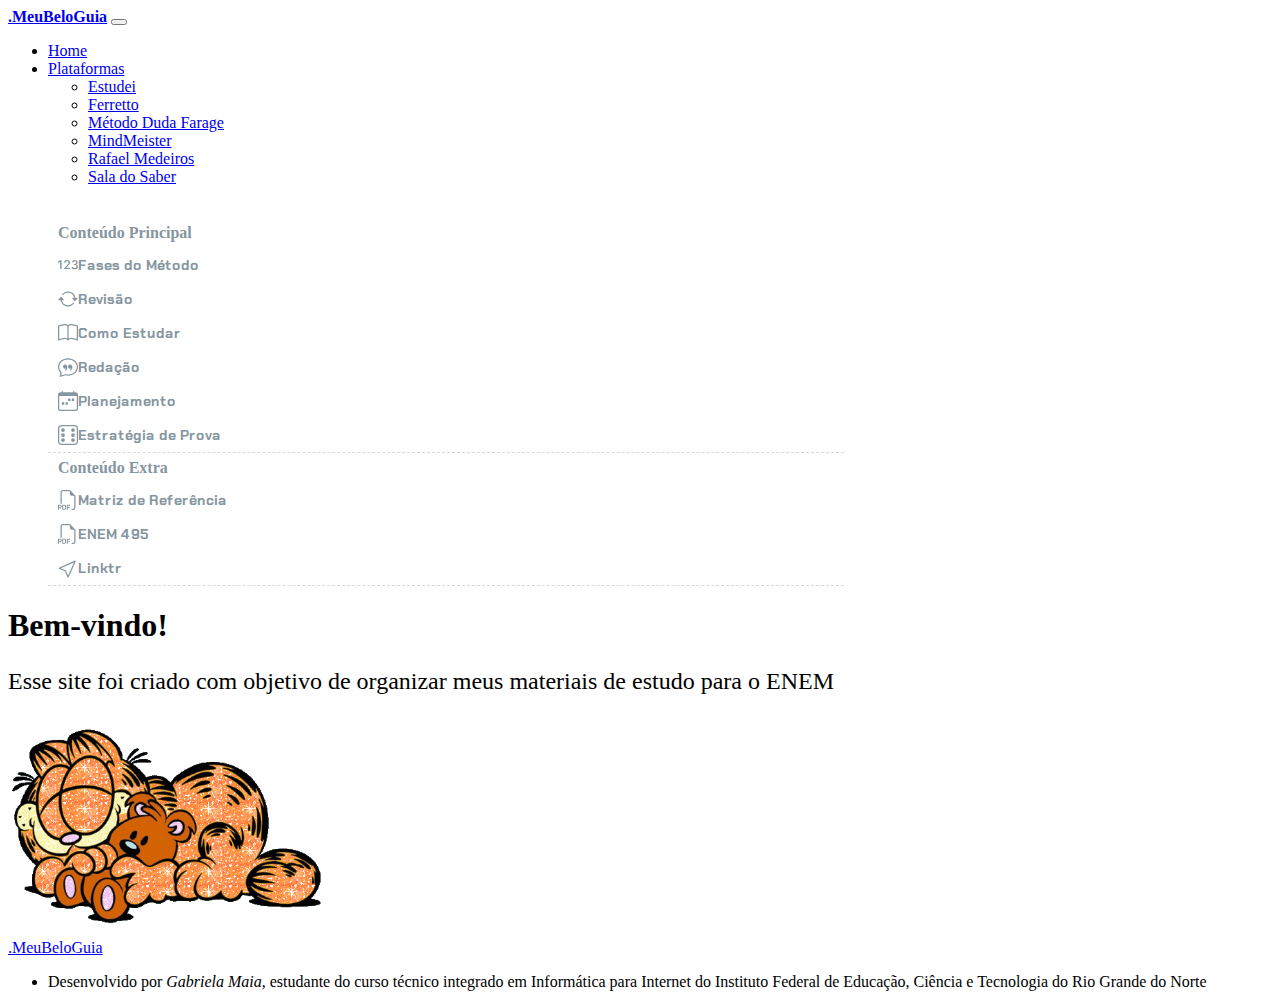
<file: html/index.html>
<!DOCTYPE html>
<html lang="en">
  <head>
    <meta charset="utf-8" />
    <meta name="viewport" content="width=device-width, initial-scale=1" />
    <title>.MeuBeloGuia | Home</title>
    <link
      href="https://cdn.jsdelivr.net/npm/bootstrap@5.3.6/dist/css/bootstrap.min.css"
      rel="stylesheet"
      integrity="sha384-4Q6Gf2aSP4eDXB8Miphtr37CMZZQ5oXLH2yaXMJ2w8e2ZtHTl7GptT4jmndRuHDT"
      crossorigin="anonymous"
    />
    <link
      rel="stylesheet"
      href="https://cdn.jsdelivr.net/npm/bootstrap-icons@1.13.1/font/bootstrap-icons.min.css"
    />
    <link rel="stylesheet" href="../css/estilo.css" />
  </head>
  <body class="container-fluid p-0 overflow-x-hidden">
    <!-- Cabeçalho -->
    <header class="row">
      <nav class="navbar navbar-expand-lg navbar-dark bg-dark pt-3 pb-3">
        <div class="container p-0 ps-5 pe-5">
          <a class="navbar-brand" href="index.html">.MeuBeloGuia</a>
          <button
            class="navbar-toggler"
            type="button"
            data-bs-toggle="collapse"
            data-bs-target="#navbarNavDropdown"
            aria-controls="navbarNavDropdown"
            aria-expanded="false"
            aria-label="Toggle navigation"
          >
            <span class="navbar-toggler-icon"></span>
          </button>
          <div class="collapse navbar-collapse" id="navbarNavDropdown">
            <ul class="navbar-nav">
              <li class="nav-item">
                <a class="nav-link active" aria-current="page" href="index.html"
                  >Home</a
                >
              </li>
              <li class="nav-item dropdown">
                <a
                  class="nav-link dropdown-toggle"
                  href="#"
                  role="button"
                  data-bs-toggle="dropdown"
                  aria-expanded="false"
                >
                  Plataformas
                </a>
                <ul class="dropdown-menu">
                  <li>
                    <a
                      class="dropdown-item"
                      href="https://estudei.com.br/p/home"
                      target="_blank"
                      >Estudei</a
                    >
                  </li>
                  <li>
                    <a
                      class="dropdown-item"
                      href="https://app.professorferretto.com.br/"
                      target="_blank"
                      >Ferretto</a
                    >
                  </li>
                  <li>
                    <a
                      class="dropdown-item"
                      href="https://hub.la/g/lGI6QNnbdMVQ0Ss5gdGy"
                      target="_blank"
                      >Método Duda Farage</a
                    >
                  </li>
                  <li>
                    <a
                      class="dropdown-item"
                      href="https://www.mindmeister.com/app/my-maps/2436894"
                      target="_blank"
                      >MindMeister</a
                    >
                  </li>
                  <li>
                    <a
                      class="dropdown-item"
                      href="https://profrafaelmedeiros.alpaclass.com/s/conteudos"
                      target="_blank"
                      >Rafael Medeiros</a
                    >
                  </li>
                  <li>
                    <a
                      class="dropdown-item"
                      href="https://enem-por-habilidades-lc-ch.webflow.io/apresentacao-lc-ch"
                      target="_blank"
                      >Sala do Saber</a
                    >
                  </li>
                </ul>
              </li>
            </ul>
          </div>
        </div>
      </nav>
    </header>

    <!-- Principal -->
    <main
      class="row container p-0 m-auto mt-5 mb-5 d-flex justify-content-between ps-5 pe-5"
    >
      <aside class="col-3 p-0">
        <nav>
          <ul class="p-0 m-0 list-unstyled">
            <div class="container-separator pb-4 gap-3">
              <li class="ps-0"><span>Conteúdo Principal</span></li>
              <li class="gap-3">
                <svg
                  xmlns="http://www.w3.org/2000/svg"
                  width="20"
                  height="22"
                  fill="currentColor"
                  class="bi bi-123"
                  viewBox="0 0 16 16"
                >
                  <path
                    d="M2.873 11.297V4.142H1.699L0 5.379v1.137l1.64-1.18h.06v5.961zm3.213-5.09v-.063c0-.618.44-1.169 1.196-1.169.676 0 1.174.44 1.174 1.106 0 .624-.42 1.101-.807 1.526L4.99 10.553v.744h4.78v-.99H6.643v-.069L8.41 8.252c.65-.724 1.237-1.332 1.237-2.27C9.646 4.849 8.723 4 7.308 4c-1.573 0-2.36 1.064-2.36 2.15v.057zm6.559 1.883h.786c.823 0 1.374.481 1.379 1.179.01.707-.55 1.216-1.421 1.21-.77-.005-1.326-.419-1.379-.953h-1.095c.042 1.053.938 1.918 2.464 1.918 1.478 0 2.642-.839 2.62-2.144-.02-1.143-.922-1.651-1.551-1.714v-.063c.535-.09 1.347-.66 1.326-1.678-.026-1.053-.933-1.855-2.359-1.845-1.5.005-2.317.88-2.348 1.898h1.116c.032-.498.498-.944 1.206-.944.703 0 1.206.435 1.206 1.07.005.64-.504 1.106-1.2 1.106h-.75z"
                  />
                </svg>
                <a href="fases-do-metodo.html">Fases do Método</a>
              </li>
              <li class="gap-3">
                <svg
                  xmlns="http://www.w3.org/2000/svg"
                  width="20"
                  height="22"
                  fill="currentColor"
                  class="bi bi-arrow-repeat"
                  viewBox="0 0 16 16"
                >
                  <path
                    d="M11.534 7h3.932a.25.25 0 0 1 .192.41l-1.966 2.36a.25.25 0 0 1-.384 0l-1.966-2.36a.25.25 0 0 1 .192-.41m-11 2h3.932a.25.25 0 0 0 .192-.41L2.692 6.23a.25.25 0 0 0-.384 0L.342 8.59A.25.25 0 0 0 .534 9"
                  />
                  <path
                    fill-rule="evenodd"
                    d="M8 3c-1.552 0-2.94.707-3.857 1.818a.5.5 0 1 1-.771-.636A6.002 6.002 0 0 1 13.917 7H12.9A5 5 0 0 0 8 3M3.1 9a5.002 5.002 0 0 0 8.757 2.182.5.5 0 1 1 .771.636A6.002 6.002 0 0 1 2.083 9z"
                  />
                </svg>
                <a href="revisao.html">Revisão</a>
              </li>
              <li class="gap-3">
                <svg
                  xmlns="http://www.w3.org/2000/svg"
                  width="20"
                  height="22"
                  fill="currentColor"
                  class="bi bi-book"
                  viewBox="0 0 16 16"
                >
                  <path
                    d="M1 2.828c.885-.37 2.154-.769 3.388-.893 1.33-.134 2.458.063 3.112.752v9.746c-.935-.53-2.12-.603-3.213-.493-1.18.12-2.37.461-3.287.811zm7.5-.141c.654-.689 1.782-.886 3.112-.752 1.234.124 2.503.523 3.388.893v9.923c-.918-.35-2.107-.692-3.287-.81-1.094-.111-2.278-.039-3.213.492zM8 1.783C7.015.936 5.587.81 4.287.94c-1.514.153-3.042.672-3.994 1.105A.5.5 0 0 0 0 2.5v11a.5.5 0 0 0 .707.455c.882-.4 2.303-.881 3.68-1.02 1.409-.142 2.59.087 3.223.877a.5.5 0 0 0 .78 0c.633-.79 1.814-1.019 3.222-.877 1.378.139 2.8.62 3.681 1.02A.5.5 0 0 0 16 13.5v-11a.5.5 0 0 0-.293-.455c-.952-.433-2.48-.952-3.994-1.105C10.413.809 8.985.936 8 1.783"
                  />
                </svg>
                <a href="como-estudar.html">Como Estudar</a>
              </li>
              <li class="gap-3">
                <svg
                  xmlns="http://www.w3.org/2000/svg"
                  width="20"
                  height="22"
                  fill="currentColor"
                  class="bi bi-chat-quote"
                  viewBox="0 0 16 16"
                >
                  <path
                    d="M2.678 11.894a1 1 0 0 1 .287.801 11 11 0 0 1-.398 2c1.395-.323 2.247-.697 2.634-.893a1 1 0 0 1 .71-.074A8 8 0 0 0 8 14c3.996 0 7-2.807 7-6s-3.004-6-7-6-7 2.808-7 6c0 1.468.617 2.83 1.678 3.894m-.493 3.905a22 22 0 0 1-.713.129c-.2.032-.352-.176-.273-.362a10 10 0 0 0 .244-.637l.003-.01c.248-.72.45-1.548.524-2.319C.743 11.37 0 9.76 0 8c0-3.866 3.582-7 8-7s8 3.134 8 7-3.582 7-8 7a9 9 0 0 1-2.347-.306c-.52.263-1.639.742-3.468 1.105"
                  />
                  <path
                    d="M7.066 6.76A1.665 1.665 0 0 0 4 7.668a1.667 1.667 0 0 0 2.561 1.406c-.131.389-.375.804-.777 1.22a.417.417 0 0 0 .6.58c1.486-1.54 1.293-3.214.682-4.112zm4 0A1.665 1.665 0 0 0 8 7.668a1.667 1.667 0 0 0 2.561 1.406c-.131.389-.375.804-.777 1.22a.417.417 0 0 0 .6.58c1.486-1.54 1.293-3.214.682-4.112z"
                  />
                </svg>
                <a href="redacao.html">Redação</a>
              </li>
              <li class="gap-3">
                <svg
                  xmlns="http://www.w3.org/2000/svg"
                  width="20"
                  height="22"
                  fill="currentColor"
                  class="bi bi-calendar-week"
                  viewBox="0 0 16 16"
                >
                  <path
                    d="M11 6.5a.5.5 0 0 1 .5-.5h1a.5.5 0 0 1 .5.5v1a.5.5 0 0 1-.5.5h-1a.5.5 0 0 1-.5-.5zm-3 0a.5.5 0 0 1 .5-.5h1a.5.5 0 0 1 .5.5v1a.5.5 0 0 1-.5.5h-1a.5.5 0 0 1-.5-.5zm-5 3a.5.5 0 0 1 .5-.5h1a.5.5 0 0 1 .5.5v1a.5.5 0 0 1-.5.5h-1a.5.5 0 0 1-.5-.5zm3 0a.5.5 0 0 1 .5-.5h1a.5.5 0 0 1 .5.5v1a.5.5 0 0 1-.5.5h-1a.5.5 0 0 1-.5-.5z"
                  />
                  <path
                    d="M3.5 0a.5.5 0 0 1 .5.5V1h8V.5a.5.5 0 0 1 1 0V1h1a2 2 0 0 1 2 2v11a2 2 0 0 1-2 2H2a2 2 0 0 1-2-2V3a2 2 0 0 1 2-2h1V.5a.5.5 0 0 1 .5-.5M1 4v10a1 1 0 0 0 1 1h12a1 1 0 0 0 1-1V4z"
                  />
                </svg>
                <a href="planejamento.html">Planejamento</a>
              </li>
              <li class="gap-3">
                <svg
                  xmlns="http://www.w3.org/2000/svg"
                  width="20"
                  height="22"
                  fill="currentColor"
                  class="bi bi-dice-6"
                  viewBox="0 0 16 16"
                >
                  <path
                    d="M13 1a2 2 0 0 1 2 2v10a2 2 0 0 1-2 2H3a2 2 0 0 1-2-2V3a2 2 0 0 1 2-2zM3 0a3 3 0 0 0-3 3v10a3 3 0 0 0 3 3h10a3 3 0 0 0 3-3V3a3 3 0 0 0-3-3z"
                  />
                  <path
                    d="M5.5 4a1.5 1.5 0 1 1-3 0 1.5 1.5 0 0 1 3 0m8 0a1.5 1.5 0 1 1-3 0 1.5 1.5 0 0 1 3 0m0 8a1.5 1.5 0 1 1-3 0 1.5 1.5 0 0 1 3 0m0-4a1.5 1.5 0 1 1-3 0 1.5 1.5 0 0 1 3 0m-8 4a1.5 1.5 0 1 1-3 0 1.5 1.5 0 0 1 3 0m0-4a1.5 1.5 0 1 1-3 0 1.5 1.5 0 0 1 3 0"
                  />
                </svg>
                <a href="estrategia-de-prova.html">Estratégia de Prova</a>
              </li>
            </div>
            <div class="container-separator pb-4 pt-4 gap-3">
              <li class="ps-0"><span>Conteúdo Extra</span></li>
              <li class="gap-3">
                <svg
                  xmlns="http://www.w3.org/2000/svg"
                  width="20"
                  height="22"
                  fill="currentColor"
                  class="bi bi-filetype-pdf"
                  viewBox="0 0 16 16"
                >
                  <path
                    fill-rule="evenodd"
                    d="M14 4.5V14a2 2 0 0 1-2 2h-1v-1h1a1 1 0 0 0 1-1V4.5h-2A1.5 1.5 0 0 1 9.5 3V1H4a1 1 0 0 0-1 1v9H2V2a2 2 0 0 1 2-2h5.5zM1.6 11.85H0v3.999h.791v-1.342h.803q.43 0 .732-.173.305-.175.463-.474a1.4 1.4 0 0 0 .161-.677q0-.375-.158-.677a1.2 1.2 0 0 0-.46-.477q-.3-.18-.732-.179m.545 1.333a.8.8 0 0 1-.085.38.57.57 0 0 1-.238.241.8.8 0 0 1-.375.082H.788V12.48h.66q.327 0 .512.181.185.183.185.522m1.217-1.333v3.999h1.46q.602 0 .998-.237a1.45 1.45 0 0 0 .595-.689q.196-.45.196-1.084 0-.63-.196-1.075a1.43 1.43 0 0 0-.589-.68q-.396-.234-1.005-.234zm.791.645h.563q.371 0 .609.152a.9.9 0 0 1 .354.454q.118.302.118.753a2.3 2.3 0 0 1-.068.592 1.1 1.1 0 0 1-.196.422.8.8 0 0 1-.334.252 1.3 1.3 0 0 1-.483.082h-.563zm3.743 1.763v1.591h-.79V11.85h2.548v.653H7.896v1.117h1.606v.638z"
                  />
                </svg>
                <a
                  href="https://download.inep.gov.br/download/enem/matriz_referencia.pdf"
                  target="_blank"
                  >Matriz de Referência</a
                >
              </li>
              <li class="gap-3">
                <svg
                  xmlns="http://www.w3.org/2000/svg"
                  width="20"
                  height="22"
                  fill="currentColor"
                  class="bi bi-filetype-pdf"
                  viewBox="0 0 16 16"
                >
                  <path
                    fill-rule="evenodd"
                    d="M14 4.5V14a2 2 0 0 1-2 2h-1v-1h1a1 1 0 0 0 1-1V4.5h-2A1.5 1.5 0 0 1 9.5 3V1H4a1 1 0 0 0-1 1v9H2V2a2 2 0 0 1 2-2h5.5zM1.6 11.85H0v3.999h.791v-1.342h.803q.43 0 .732-.173.305-.175.463-.474a1.4 1.4 0 0 0 .161-.677q0-.375-.158-.677a1.2 1.2 0 0 0-.46-.477q-.3-.18-.732-.179m.545 1.333a.8.8 0 0 1-.085.38.57.57 0 0 1-.238.241.8.8 0 0 1-.375.082H.788V12.48h.66q.327 0 .512.181.185.183.185.522m1.217-1.333v3.999h1.46q.602 0 .998-.237a1.45 1.45 0 0 0 .595-.689q.196-.45.196-1.084 0-.63-.196-1.075a1.43 1.43 0 0 0-.589-.68q-.396-.234-1.005-.234zm.791.645h.563q.371 0 .609.152a.9.9 0 0 1 .354.454q.118.302.118.753a2.3 2.3 0 0 1-.068.592 1.1 1.1 0 0 1-.196.422.8.8 0 0 1-.334.252 1.3 1.3 0 0 1-.483.082h-.563zm3.743 1.763v1.591h-.79V11.85h2.548v.653H7.896v1.117h1.606v.638z"
                  />
                </svg>
                <a
                  href="https://cdn.ensinio.com/mentematematica/mentematematica/group-material/file/a76f0a5f8f6848103ea1965caa604f8d.pdf"
                  target="_blank"
                  >ENEM 495</a
                >
              </li>
              <li class="gap-3">
                <svg
                  xmlns="http://www.w3.org/2000/svg"
                  width="20"
                  height="22"
                  fill="currentColor"
                  class="bi bi-cursor"
                  viewBox="0 0 16 16"
                >
                  <path
                    d="M14.082 2.182a.5.5 0 0 1 .103.557L8.528 15.467a.5.5 0 0 1-.917-.007L5.57 10.694.803 8.652a.5.5 0 0 1-.006-.916l12.728-5.657a.5.5 0 0 1 .556.103zM2.25 8.184l3.897 1.67a.5.5 0 0 1 .262.263l1.67 3.897L12.743 3.52z"
                  />
                </svg>
                <a
                  href="https://linktr.ee/arthu_silva10200?utm_source=linktree_profile_share&ltsid=0bbcf0d2-07c5-4876-b3a3-0846694cd986"
                  target="_blank"
                  >Linktr</a
                >
              </li>
            </div>
          </ul>
        </nav>
      </aside>
      <section class="col-9 p-0">
        <article class="m-auto">
          <h1 class="m-0">Bem-vindo!</h1>
          <p class="second-title m-0 mb-5">
            Esse site foi criado com objetivo de organizar meus materiais de
            estudo para o ENEM
          </p>
          <img src="../img/garfield.gif" class="img-fluid" />
        </article>
      </section>
    </main>

    <!-- Rodapé -->
    <footer class="bd-footer py-4 py-md-5 bg-body-tertiary">
      <div class="container text-body-secondary">
        <div class="row">
          <div class="col-lg-4 mb-3 p-0 ps-5">
            <a
              class="d-inline-flex align-items-center mb-2 text-body-emphasis text-decoration-none"
              href="/"
            >
              <span class="fs-5">.MeuBeloGuia</span>
            </a>
            <ul class="list-unstyled small">
              <li>
                Desenvolvido por <i>Gabriela Maia</i>, estudante do curso
                técnico integrado em Informática para Internet do Instituto
                Federal de Educação, Ciência e Tecnologia do Rio Grande do Norte
              </li>
            </ul>
          </div>
        </div>
      </div>
    </footer>

    <script
      src="https://cdn.jsdelivr.net/npm/bootstrap@5.3.6/dist/js/bootstrap.bundle.min.js"
      integrity="sha384-j1CDi7MgGQ12Z7Qab0qlWQ/Qqz24Gc6BM0thvEMVjHnfYGF0rmFCozFSxQBxwHKO"
      crossorigin="anonymous"
    ></script>
  </body>
</html>
</file>
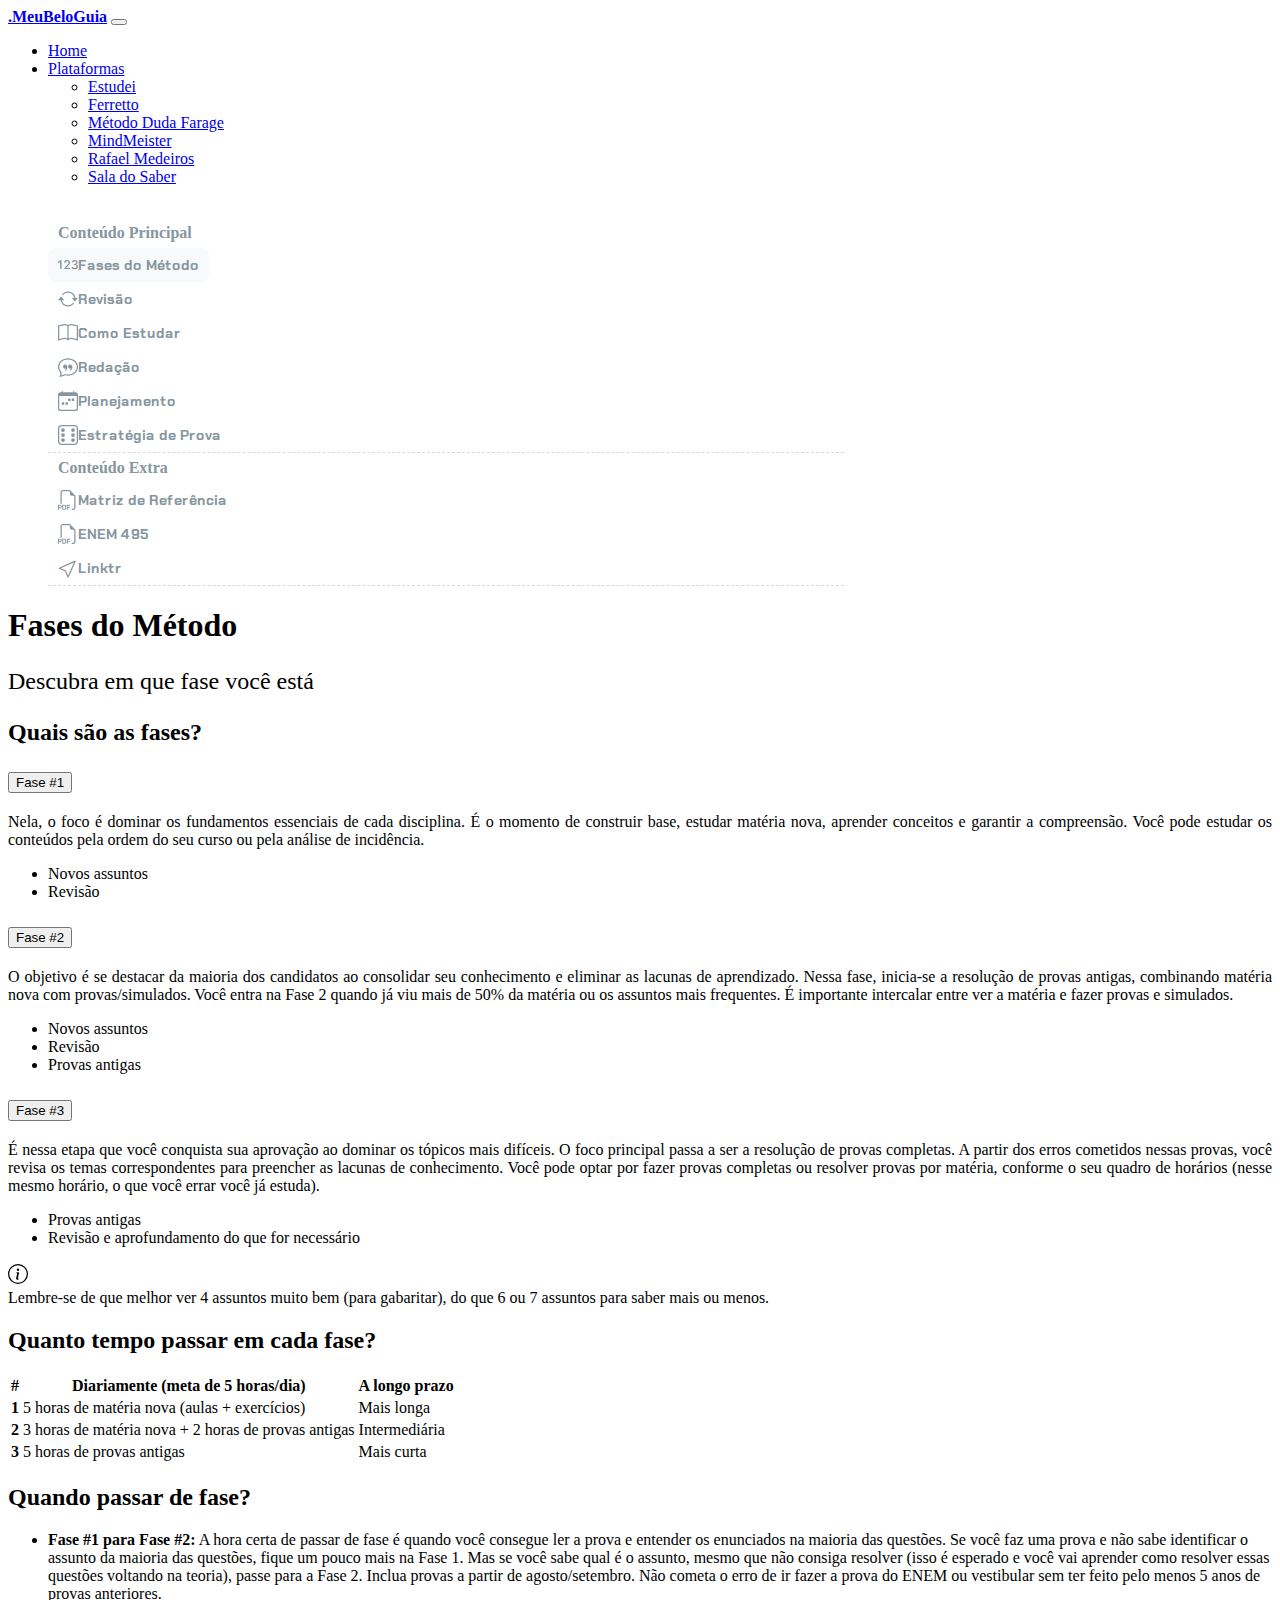
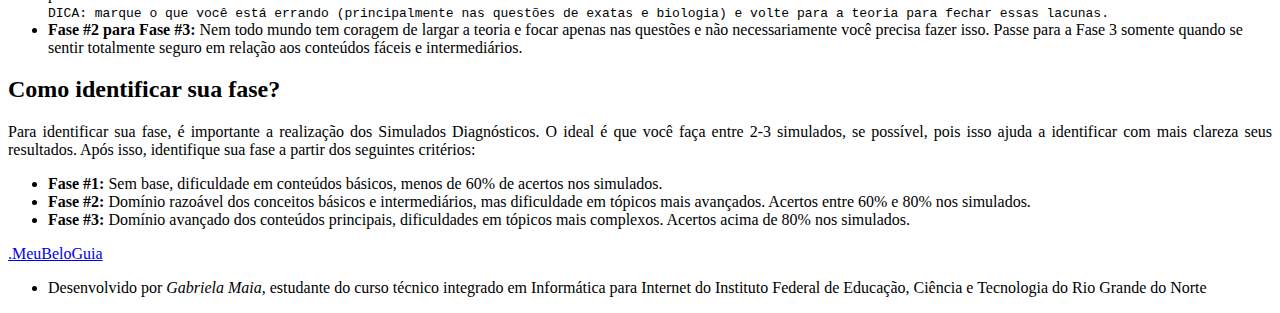
<file: html/fases-do-metodo.html>
<!DOCTYPE html>
<html lang="en">
  <head>
    <meta charset="utf-8" />
    <meta name="viewport" content="width=device-width, initial-scale=1" />
    <title>.MeuBeloGuia | Fases do Método</title>
    <link
      href="https://cdn.jsdelivr.net/npm/bootstrap@5.3.6/dist/css/bootstrap.min.css"
      rel="stylesheet"
      integrity="sha384-4Q6Gf2aSP4eDXB8Miphtr37CMZZQ5oXLH2yaXMJ2w8e2ZtHTl7GptT4jmndRuHDT"
      crossorigin="anonymous"
    />
    <link
      rel="stylesheet"
      href="https://cdn.jsdelivr.net/npm/bootstrap-icons@1.13.1/font/bootstrap-icons.min.css"
    />
    <link rel="stylesheet" href="../css/estilo.css" />
  </head>
  <body class="container-fluid">
    <!-- Cabeçalho -->
    <header class="row z-1">
      <nav class="navbar navbar-expand-lg navbar-dark bg-dark pt-3 pb-3">
        <div class="container p-0 ps-5 pe-5">
          <a class="navbar-brand" href="index.html">.MeuBeloGuia</a>
          <button
            class="navbar-toggler"
            type="button"
            data-bs-toggle="collapse"
            data-bs-target="#navbarNavDropdown"
            aria-controls="navbarNavDropdown"
            aria-expanded="false"
            aria-label="Toggle navigation"
          >
            <span class="navbar-toggler-icon"></span>
          </button>
          <div class="collapse navbar-collapse" id="navbarNavDropdown">
            <ul class="navbar-nav">
              <li class="nav-item">
                <a class="nav-link" aria-current="page" href="index.html"
                  >Home</a
                >
              </li>
              <li class="nav-item dropdown">
                <a
                  class="nav-link dropdown-toggle"
                  href="#"
                  role="button"
                  data-bs-toggle="dropdown"
                  aria-expanded="false"
                >
                  Plataformas
                </a>
                <ul class="dropdown-menu">
                  <li>
                    <a
                      class="dropdown-item"
                      href="https://estudei.com.br/p/home"
                      target="_blank"
                      >Estudei</a
                    >
                  </li>
                  <li>
                    <a
                      class="dropdown-item"
                      href="https://app.professorferretto.com.br/"
                      target="_blank"
                      >Ferretto</a
                    >
                  </li>
                  <li>
                    <a
                      class="dropdown-item"
                      href="https://hub.la/g/lGI6QNnbdMVQ0Ss5gdGy"
                      target="_blank"
                      >Método Duda Farage</a
                    >
                  </li>
                  <li>
                    <a
                      class="dropdown-item"
                      href="https://www.mindmeister.com/app/my-maps/2436894"
                      target="_blank"
                      >MindMeister</a
                    >
                  </li>
                  <li>
                    <a
                      class="dropdown-item"
                      href="https://profrafaelmedeiros.alpaclass.com/s/conteudos"
                      target="_blank"
                      >Rafael Medeiros</a
                    >
                  </li>
                  <li>
                    <a
                      class="dropdown-item"
                      href="https://enem-por-habilidades-lc-ch.webflow.io/apresentacao-lc-ch"
                      target="_blank"
                      >Sala do Saber</a
                    >
                  </li>
                </ul>
              </li>
            </ul>
          </div>
        </div>
      </nav>
    </header>

    <!-- Principal -->
    <main
      class="row container p-0 m-auto mt-5 mb-5 d-flex justify-content-between ps-5 pe-5"
    >
      <aside class="col-3 p-0">
        <nav>
          <ul class="p-0 m-0 list-unstyled">
            <div class="container-separator pb-4 gap-3">
              <li class="ps-0"><span>Conteúdo Principal</span></li>
              <li class="gap-3 container-separator-active">
                <svg
                  xmlns="http://www.w3.org/2000/svg"
                  width="20"
                  height="22"
                  fill="currentColor"
                  class="bi bi-123"
                  viewBox="0 0 16 16"
                >
                  <path
                    d="M2.873 11.297V4.142H1.699L0 5.379v1.137l1.64-1.18h.06v5.961zm3.213-5.09v-.063c0-.618.44-1.169 1.196-1.169.676 0 1.174.44 1.174 1.106 0 .624-.42 1.101-.807 1.526L4.99 10.553v.744h4.78v-.99H6.643v-.069L8.41 8.252c.65-.724 1.237-1.332 1.237-2.27C9.646 4.849 8.723 4 7.308 4c-1.573 0-2.36 1.064-2.36 2.15v.057zm6.559 1.883h.786c.823 0 1.374.481 1.379 1.179.01.707-.55 1.216-1.421 1.21-.77-.005-1.326-.419-1.379-.953h-1.095c.042 1.053.938 1.918 2.464 1.918 1.478 0 2.642-.839 2.62-2.144-.02-1.143-.922-1.651-1.551-1.714v-.063c.535-.09 1.347-.66 1.326-1.678-.026-1.053-.933-1.855-2.359-1.845-1.5.005-2.317.88-2.348 1.898h1.116c.032-.498.498-.944 1.206-.944.703 0 1.206.435 1.206 1.07.005.64-.504 1.106-1.2 1.106h-.75z"
                  />
                </svg>
                <a href="fases-do-metodo.html">Fases do Método</a>
              </li>
              <li class="gap-3">
                <svg
                  xmlns="http://www.w3.org/2000/svg"
                  width="20"
                  height="22"
                  fill="currentColor"
                  class="bi bi-arrow-repeat"
                  viewBox="0 0 16 16"
                >
                  <path
                    d="M11.534 7h3.932a.25.25 0 0 1 .192.41l-1.966 2.36a.25.25 0 0 1-.384 0l-1.966-2.36a.25.25 0 0 1 .192-.41m-11 2h3.932a.25.25 0 0 0 .192-.41L2.692 6.23a.25.25 0 0 0-.384 0L.342 8.59A.25.25 0 0 0 .534 9"
                  />
                  <path
                    fill-rule="evenodd"
                    d="M8 3c-1.552 0-2.94.707-3.857 1.818a.5.5 0 1 1-.771-.636A6.002 6.002 0 0 1 13.917 7H12.9A5 5 0 0 0 8 3M3.1 9a5.002 5.002 0 0 0 8.757 2.182.5.5 0 1 1 .771.636A6.002 6.002 0 0 1 2.083 9z"
                  />
                </svg>
                <a href="revisao.html">Revisão</a>
              </li>
              <li class="gap-3">
                <svg
                  xmlns="http://www.w3.org/2000/svg"
                  width="20"
                  height="22"
                  fill="currentColor"
                  class="bi bi-book"
                  viewBox="0 0 16 16"
                >
                  <path
                    d="M1 2.828c.885-.37 2.154-.769 3.388-.893 1.33-.134 2.458.063 3.112.752v9.746c-.935-.53-2.12-.603-3.213-.493-1.18.12-2.37.461-3.287.811zm7.5-.141c.654-.689 1.782-.886 3.112-.752 1.234.124 2.503.523 3.388.893v9.923c-.918-.35-2.107-.692-3.287-.81-1.094-.111-2.278-.039-3.213.492zM8 1.783C7.015.936 5.587.81 4.287.94c-1.514.153-3.042.672-3.994 1.105A.5.5 0 0 0 0 2.5v11a.5.5 0 0 0 .707.455c.882-.4 2.303-.881 3.68-1.02 1.409-.142 2.59.087 3.223.877a.5.5 0 0 0 .78 0c.633-.79 1.814-1.019 3.222-.877 1.378.139 2.8.62 3.681 1.02A.5.5 0 0 0 16 13.5v-11a.5.5 0 0 0-.293-.455c-.952-.433-2.48-.952-3.994-1.105C10.413.809 8.985.936 8 1.783"
                  />
                </svg>
                <a href="como-estudar.html">Como Estudar</a>
              </li>
              <li class="gap-3">
                <svg
                  xmlns="http://www.w3.org/2000/svg"
                  width="20"
                  height="22"
                  fill="currentColor"
                  class="bi bi-chat-quote"
                  viewBox="0 0 16 16"
                >
                  <path
                    d="M2.678 11.894a1 1 0 0 1 .287.801 11 11 0 0 1-.398 2c1.395-.323 2.247-.697 2.634-.893a1 1 0 0 1 .71-.074A8 8 0 0 0 8 14c3.996 0 7-2.807 7-6s-3.004-6-7-6-7 2.808-7 6c0 1.468.617 2.83 1.678 3.894m-.493 3.905a22 22 0 0 1-.713.129c-.2.032-.352-.176-.273-.362a10 10 0 0 0 .244-.637l.003-.01c.248-.72.45-1.548.524-2.319C.743 11.37 0 9.76 0 8c0-3.866 3.582-7 8-7s8 3.134 8 7-3.582 7-8 7a9 9 0 0 1-2.347-.306c-.52.263-1.639.742-3.468 1.105"
                  />
                  <path
                    d="M7.066 6.76A1.665 1.665 0 0 0 4 7.668a1.667 1.667 0 0 0 2.561 1.406c-.131.389-.375.804-.777 1.22a.417.417 0 0 0 .6.58c1.486-1.54 1.293-3.214.682-4.112zm4 0A1.665 1.665 0 0 0 8 7.668a1.667 1.667 0 0 0 2.561 1.406c-.131.389-.375.804-.777 1.22a.417.417 0 0 0 .6.58c1.486-1.54 1.293-3.214.682-4.112z"
                  />
                </svg>
                <a href="redacao.html">Redação</a>
              </li>
              <li class="gap-3">
                <svg
                  xmlns="http://www.w3.org/2000/svg"
                  width="20"
                  height="22"
                  fill="currentColor"
                  class="bi bi-calendar-week"
                  viewBox="0 0 16 16"
                >
                  <path
                    d="M11 6.5a.5.5 0 0 1 .5-.5h1a.5.5 0 0 1 .5.5v1a.5.5 0 0 1-.5.5h-1a.5.5 0 0 1-.5-.5zm-3 0a.5.5 0 0 1 .5-.5h1a.5.5 0 0 1 .5.5v1a.5.5 0 0 1-.5.5h-1a.5.5 0 0 1-.5-.5zm-5 3a.5.5 0 0 1 .5-.5h1a.5.5 0 0 1 .5.5v1a.5.5 0 0 1-.5.5h-1a.5.5 0 0 1-.5-.5zm3 0a.5.5 0 0 1 .5-.5h1a.5.5 0 0 1 .5.5v1a.5.5 0 0 1-.5.5h-1a.5.5 0 0 1-.5-.5z"
                  />
                  <path
                    d="M3.5 0a.5.5 0 0 1 .5.5V1h8V.5a.5.5 0 0 1 1 0V1h1a2 2 0 0 1 2 2v11a2 2 0 0 1-2 2H2a2 2 0 0 1-2-2V3a2 2 0 0 1 2-2h1V.5a.5.5 0 0 1 .5-.5M1 4v10a1 1 0 0 0 1 1h12a1 1 0 0 0 1-1V4z"
                  />
                </svg>
                <a href="planejamento.html">Planejamento</a>
              </li>
              <li class="gap-3">
                <svg
                  xmlns="http://www.w3.org/2000/svg"
                  width="20"
                  height="22"
                  fill="currentColor"
                  class="bi bi-dice-6"
                  viewBox="0 0 16 16"
                >
                  <path
                    d="M13 1a2 2 0 0 1 2 2v10a2 2 0 0 1-2 2H3a2 2 0 0 1-2-2V3a2 2 0 0 1 2-2zM3 0a3 3 0 0 0-3 3v10a3 3 0 0 0 3 3h10a3 3 0 0 0 3-3V3a3 3 0 0 0-3-3z"
                  />
                  <path
                    d="M5.5 4a1.5 1.5 0 1 1-3 0 1.5 1.5 0 0 1 3 0m8 0a1.5 1.5 0 1 1-3 0 1.5 1.5 0 0 1 3 0m0 8a1.5 1.5 0 1 1-3 0 1.5 1.5 0 0 1 3 0m0-4a1.5 1.5 0 1 1-3 0 1.5 1.5 0 0 1 3 0m-8 4a1.5 1.5 0 1 1-3 0 1.5 1.5 0 0 1 3 0m0-4a1.5 1.5 0 1 1-3 0 1.5 1.5 0 0 1 3 0"
                  />
                </svg>
                <a href="estrategia-de-prova.html">Estratégia de Prova</a>
              </li>
            </div>
            <div class="container-separator pb-4 pt-4 gap-3">
              <li class="ps-0"><span>Conteúdo Extra</span></li>
              <li class="gap-3">
                <svg
                  xmlns="http://www.w3.org/2000/svg"
                  width="20"
                  height="22"
                  fill="currentColor"
                  class="bi bi-filetype-pdf"
                  viewBox="0 0 16 16"
                >
                  <path
                    fill-rule="evenodd"
                    d="M14 4.5V14a2 2 0 0 1-2 2h-1v-1h1a1 1 0 0 0 1-1V4.5h-2A1.5 1.5 0 0 1 9.5 3V1H4a1 1 0 0 0-1 1v9H2V2a2 2 0 0 1 2-2h5.5zM1.6 11.85H0v3.999h.791v-1.342h.803q.43 0 .732-.173.305-.175.463-.474a1.4 1.4 0 0 0 .161-.677q0-.375-.158-.677a1.2 1.2 0 0 0-.46-.477q-.3-.18-.732-.179m.545 1.333a.8.8 0 0 1-.085.38.57.57 0 0 1-.238.241.8.8 0 0 1-.375.082H.788V12.48h.66q.327 0 .512.181.185.183.185.522m1.217-1.333v3.999h1.46q.602 0 .998-.237a1.45 1.45 0 0 0 .595-.689q.196-.45.196-1.084 0-.63-.196-1.075a1.43 1.43 0 0 0-.589-.68q-.396-.234-1.005-.234zm.791.645h.563q.371 0 .609.152a.9.9 0 0 1 .354.454q.118.302.118.753a2.3 2.3 0 0 1-.068.592 1.1 1.1 0 0 1-.196.422.8.8 0 0 1-.334.252 1.3 1.3 0 0 1-.483.082h-.563zm3.743 1.763v1.591h-.79V11.85h2.548v.653H7.896v1.117h1.606v.638z"
                  />
                </svg>
                <a
                  href="https://download.inep.gov.br/download/enem/matriz_referencia.pdf"
                  target="_blank"
                  >Matriz de Referência</a
                >
              </li>
              <li class="gap-3">
                <svg
                  xmlns="http://www.w3.org/2000/svg"
                  width="20"
                  height="22"
                  fill="currentColor"
                  class="bi bi-filetype-pdf"
                  viewBox="0 0 16 16"
                >
                  <path
                    fill-rule="evenodd"
                    d="M14 4.5V14a2 2 0 0 1-2 2h-1v-1h1a1 1 0 0 0 1-1V4.5h-2A1.5 1.5 0 0 1 9.5 3V1H4a1 1 0 0 0-1 1v9H2V2a2 2 0 0 1 2-2h5.5zM1.6 11.85H0v3.999h.791v-1.342h.803q.43 0 .732-.173.305-.175.463-.474a1.4 1.4 0 0 0 .161-.677q0-.375-.158-.677a1.2 1.2 0 0 0-.46-.477q-.3-.18-.732-.179m.545 1.333a.8.8 0 0 1-.085.38.57.57 0 0 1-.238.241.8.8 0 0 1-.375.082H.788V12.48h.66q.327 0 .512.181.185.183.185.522m1.217-1.333v3.999h1.46q.602 0 .998-.237a1.45 1.45 0 0 0 .595-.689q.196-.45.196-1.084 0-.63-.196-1.075a1.43 1.43 0 0 0-.589-.68q-.396-.234-1.005-.234zm.791.645h.563q.371 0 .609.152a.9.9 0 0 1 .354.454q.118.302.118.753a2.3 2.3 0 0 1-.068.592 1.1 1.1 0 0 1-.196.422.8.8 0 0 1-.334.252 1.3 1.3 0 0 1-.483.082h-.563zm3.743 1.763v1.591h-.79V11.85h2.548v.653H7.896v1.117h1.606v.638z"
                  />
                </svg>
                <a
                  href="https://cdn.ensinio.com/mentematematica/mentematematica/group-material/file/a76f0a5f8f6848103ea1965caa604f8d.pdf"
                  target="_blank"
                  >ENEM 495</a
                >
              </li>
              <li class="gap-3">
                <svg
                  xmlns="http://www.w3.org/2000/svg"
                  width="20"
                  height="22"
                  fill="currentColor"
                  class="bi bi-cursor"
                  viewBox="0 0 16 16"
                >
                  <path
                    d="M14.082 2.182a.5.5 0 0 1 .103.557L8.528 15.467a.5.5 0 0 1-.917-.007L5.57 10.694.803 8.652a.5.5 0 0 1-.006-.916l12.728-5.657a.5.5 0 0 1 .556.103zM2.25 8.184l3.897 1.67a.5.5 0 0 1 .262.263l1.67 3.897L12.743 3.52z"
                  />
                </svg>
                <a
                  href="https://linktr.ee/arthu_silva10200?utm_source=linktree_profile_share&ltsid=0bbcf0d2-07c5-4876-b3a3-0846694cd986"
                  target="_blank"
                  >Linktr</a
                >
              </li>
            </div>
          </ul>
        </nav>
      </aside>
      <section class="col-9 p-0">
        <article class="m-auto">
          <div>
            <h1 class="m-0">Fases do Método</h1>
            <p class="second-title m-0">Descubra em que fase você está</p>
          </div>
          <!-- Quais são as fases? -->
          <h2 class="mt-5 mb-3">Quais são as fases?</h2>
          <div class="accordion" id="accordionPanelsStayOpenExample">
            <div class="accordion-item">
              <h2 class="accordion-header">
                <button
                  class="accordion-button"
                  type="button"
                  data-bs-toggle="collapse"
                  data-bs-target="#panelsStayOpen-collapseOne"
                  aria-expanded="true"
                  aria-controls="panelsStayOpen-collapseOne"
                >
                  Fase #1
                </button>
              </h2>
              <div
                id="panelsStayOpen-collapseOne"
                class="accordion-collapse collapse show"
              >
                <div class="accordion-body">
                  <p class="m-0">
                    Nela, o foco é dominar os fundamentos essenciais de cada
                    disciplina. É o momento de construir base, estudar matéria
                    nova, aprender conceitos e garantir a compreensão. Você pode
                    estudar os conteúdos pela ordem do seu curso ou pela análise
                    de incidência.
                  </p>
                  <ul class="m-0">
                    <li>Novos assuntos</li>
                    <li>Revisão</li>
                  </ul>
                </div>
              </div>
            </div>
            <div class="accordion-item">
              <h2 class="accordion-header">
                <button
                  class="accordion-button collapsed"
                  type="button"
                  data-bs-toggle="collapse"
                  data-bs-target="#panelsStayOpen-collapseTwo"
                  aria-expanded="false"
                  aria-controls="panelsStayOpen-collapseTwo"
                >
                  Fase #2
                </button>
              </h2>
              <div
                id="panelsStayOpen-collapseTwo"
                class="accordion-collapse collapse"
              >
                <div class="accordion-body">
                  <p class="m-0">
                    O objetivo é se destacar da maioria dos candidatos ao
                    consolidar seu conhecimento e eliminar as lacunas de
                    aprendizado. Nessa fase, inicia-se a resolução de provas
                    antigas, combinando matéria nova com provas/simulados. Você
                    entra na Fase 2 quando já viu mais de 50% da matéria ou os
                    assuntos mais frequentes. É importante intercalar entre ver
                    a matéria e fazer provas e simulados.
                  </p>
                  <ul class="m-0">
                    <li>Novos assuntos</li>
                    <li>Revisão</li>
                    <li>Provas antigas</li>
                  </ul>
                </div>
              </div>
            </div>
            <div class="accordion-item">
              <h2 class="accordion-header">
                <button
                  class="accordion-button collapsed"
                  type="button"
                  data-bs-toggle="collapse"
                  data-bs-target="#panelsStayOpen-collapseThree"
                  aria-expanded="false"
                  aria-controls="panelsStayOpen-collapseThree"
                >
                  Fase #3
                </button>
              </h2>
              <div
                id="panelsStayOpen-collapseThree"
                class="accordion-collapse collapse"
              >
                <div class="accordion-body">
                  <p class="m-0">
                    É nessa etapa que você conquista sua aprovação ao dominar os
                    tópicos mais difíceis. O foco principal passa a ser a
                    resolução de provas completas. A partir dos erros cometidos
                    nessas provas, você revisa os temas correspondentes para
                    preencher as lacunas de conhecimento. Você pode optar por
                    fazer provas completas ou resolver provas por matéria,
                    conforme o seu quadro de horários (nesse mesmo horário, o
                    que você errar você já estuda).
                  </p>
                  <ul class="m-0">
                    <li>Provas antigas</li>
                    <li>Revisão e aprofundamento do que for necessário</li>
                  </ul>
                </div>
              </div>
            </div>
          </div>
          <div
            class="alert alert-danger d-flex align-items-center mt-3 mb-0 gap-3"
            role="alert"
          >
            <svg
              xmlns="http://www.w3.org/2000/svg"
              width="20"
              height="22"
              fill="currentColor"
              class="bi bi-info-circle"
              viewBox="0 0 16 16"
            >
              <path
                d="M8 15A7 7 0 1 1 8 1a7 7 0 0 1 0 14m0 1A8 8 0 1 0 8 0a8 8 0 0 0 0 16"
              />
              <path
                d="m8.93 6.588-2.29.287-.082.38.45.083c.294.07.352.176.288.469l-.738 3.468c-.194.897.105 1.319.808 1.319.545 0 1.178-.252 1.465-.598l.088-.416c-.2.176-.492.246-.686.246-.275 0-.375-.193-.304-.533zM9 4.5a1 1 0 1 1-2 0 1 1 0 0 1 2 0"
              />
            </svg>
            <div>
              Lembre-se de que melhor ver 4 assuntos muito bem (para gabaritar),
              do que 6 ou 7 assuntos para saber mais ou menos.
            </div>
          </div>
          <!-- Quanto tempo passar em cada fase? -->
          <h2 class="mt-5 mb-3">Quanto tempo passar em cada fase?</h2>
          <table class="table">
            <thead>
              <tr>
                <th scope="col">#</th>
                <th scope="col">Diariamente (meta de 5 horas/dia)</th>
                <th scope="col">A longo prazo</th>
              </tr>
            </thead>
            <tbody>
              <tr>
                <th scope="row">1</th>
                <td>5 horas de matéria nova (aulas + exercícios)</td>
                <td>Mais longa</td>
              </tr>
              <tr>
                <th scope="row">2</th>
                <td>3 horas de matéria nova + 2 horas de provas antigas</td>
                <td>Intermediária</td>
              </tr>
              <tr>
                <th scope="row">3</th>
                <td>5 horas de provas antigas</td>
                <td>Mais curta</td>
              </tr>
            </tbody>
          </table>
          <!-- Quando passar de fase? -->
          <h2 class="mt-5 mb-3">Quando passar de fase?</h2>
          <ul class="list-group">
            <li class="list-group-item">
              <b>Fase #1 para Fase #2:</b> A hora certa de passar de fase é
              quando você consegue ler a prova e entender os enunciados na
              maioria das questões. Se você faz uma prova e não sabe identificar
              o assunto da maioria das questões, fique um pouco mais na Fase 1.
              Mas se você sabe qual é o assunto, mesmo que não consiga resolver
              (isso é esperado e você vai aprender como resolver essas questões
              voltando na teoria), passe para a Fase 2. Inclua provas a partir
              de agosto/setembro. Não cometa o erro de ir fazer a prova do ENEM
              ou vestibular sem ter feito pelo menos 5 anos de provas
              anteriores.
              <br />
              <code
                >DICA: marque o que você está errando (principalmente nas
                questões de exatas e biologia) e volte para a teoria para fechar
                essas lacunas.</code
              >
            </li>
            <li class="list-group-item">
              <b>Fase #2 para Fase #3:</b> Nem todo mundo tem coragem de largar
              a teoria e focar apenas nas questões e não necessariamente você
              precisa fazer isso. Passe para a Fase 3 somente quando se sentir
              totalmente seguro em relação aos conteúdos fáceis e
              intermediários.
            </li>
          </ul>
          <!-- Como identificar sua fase? -->
          <h2 class="mt-5 mb-3">Como identificar sua fase?</h2>
          <p class="mb-3">
            Para identificar sua fase, é importante a realização dos Simulados
            Diagnósticos. O ideal é que você faça entre 2-3 simulados, se
            possível, pois isso ajuda a identificar com mais clareza seus
            resultados. Após isso, identifique sua fase a partir dos seguintes
            critérios:
          </p>
          <ul class="list-group">
            <li class="list-group-item">
              <b>Fase #1:</b> Sem base, dificuldade em conteúdos básicos, menos
              de 60% de acertos nos simulados.
            </li>
            <li class="list-group-item">
              <b>Fase #2:</b> Domínio razoável dos conceitos básicos e
              intermediários, mas dificuldade em tópicos mais avançados. Acertos
              entre 60% e 80% nos simulados.
            </li>
            <li class="list-group-item">
              <b>Fase #3:</b> Domínio avançado dos conteúdos principais,
              dificuldades em tópicos mais complexos. Acertos acima de 80% nos
              simulados.
            </li>
          </ul>
        </article>
      </section>
    </main>

    <!-- Rodapé -->
    <footer class="bd-footer py-4 py-md-5 bg-body-tertiary">
      <div class="container text-body-secondary">
        <div class="row">
          <div class="col-lg-4 mb-3 p-0 ps-5">
            <a
              class="d-inline-flex align-items-center mb-2 text-body-emphasis text-decoration-none"
              href="/"
            >
              <span class="fs-5">.MeuBeloGuia</span>
            </a>
            <ul class="list-unstyled small">
              <li>
                Desenvolvido por <i>Gabriela Maia</i>, estudante do curso
                técnico integrado em Informática para Internet do Instituto
                Federal de Educação, Ciência e Tecnologia do Rio Grande do Norte
              </li>
            </ul>
          </div>
        </div>
      </div>
    </footer>

    <script
      src="https://cdn.jsdelivr.net/npm/bootstrap@5.3.6/dist/js/bootstrap.bundle.min.js"
      integrity="sha384-j1CDi7MgGQ12Z7Qab0qlWQ/Qqz24Gc6BM0thvEMVjHnfYGF0rmFCozFSxQBxwHKO"
      crossorigin="anonymous"
    ></script>
  </body>
</html>
</file>
<file: css/estilo.css>
@import url('https://fonts.googleapis.com/css2?family=Chakra+Petch:ital,wght@0,300;0,400;0,500;0,600;0,700;1,300;1,400;1,500;1,600;1,700&family=Coral+Pixels&display=swap');

body{
    height: 100vh;
    display: flex;
    flex-direction: column;
    overflow-y: scroll;
}

body > main{
    flex: 1;
}

header .navbar-brand{
    font-weight: 700;
}

aside li{
    display: flex;
    align-items: center;
    padding-left: 10px;
    padding-right: 10px;
    padding-top: 6px;
    padding-bottom: 6px;
}

aside li span{
    color: #8696a0;
    font-weight: 700;
}

aside li svg{
    fill: #8696a0;
}

aside li a{
    font-family: "Chakra Petch";
    font-size: 14px;
    font-weight: 700;
    color: #8696a0;
    text-decoration: none;
}

.container-separator{
    display: flex;
    flex-direction: column;
    border-bottom: 1px dashed #d9d9d9;
    width: 65%;
}

.container-separator-active{
    width: fit-content;
    background-color: #f8f9fa;
    border-radius: 8px;

}

article .second-title{
    font-size: 24px;
    font-weight: 100;
}

article img{
    width: 25%;
}

article p{
    text-align: justify;
    font-size: 16px;
}

@media (max-width: 1020px) {
  svg{
    display: none;
  }
}
</file>
